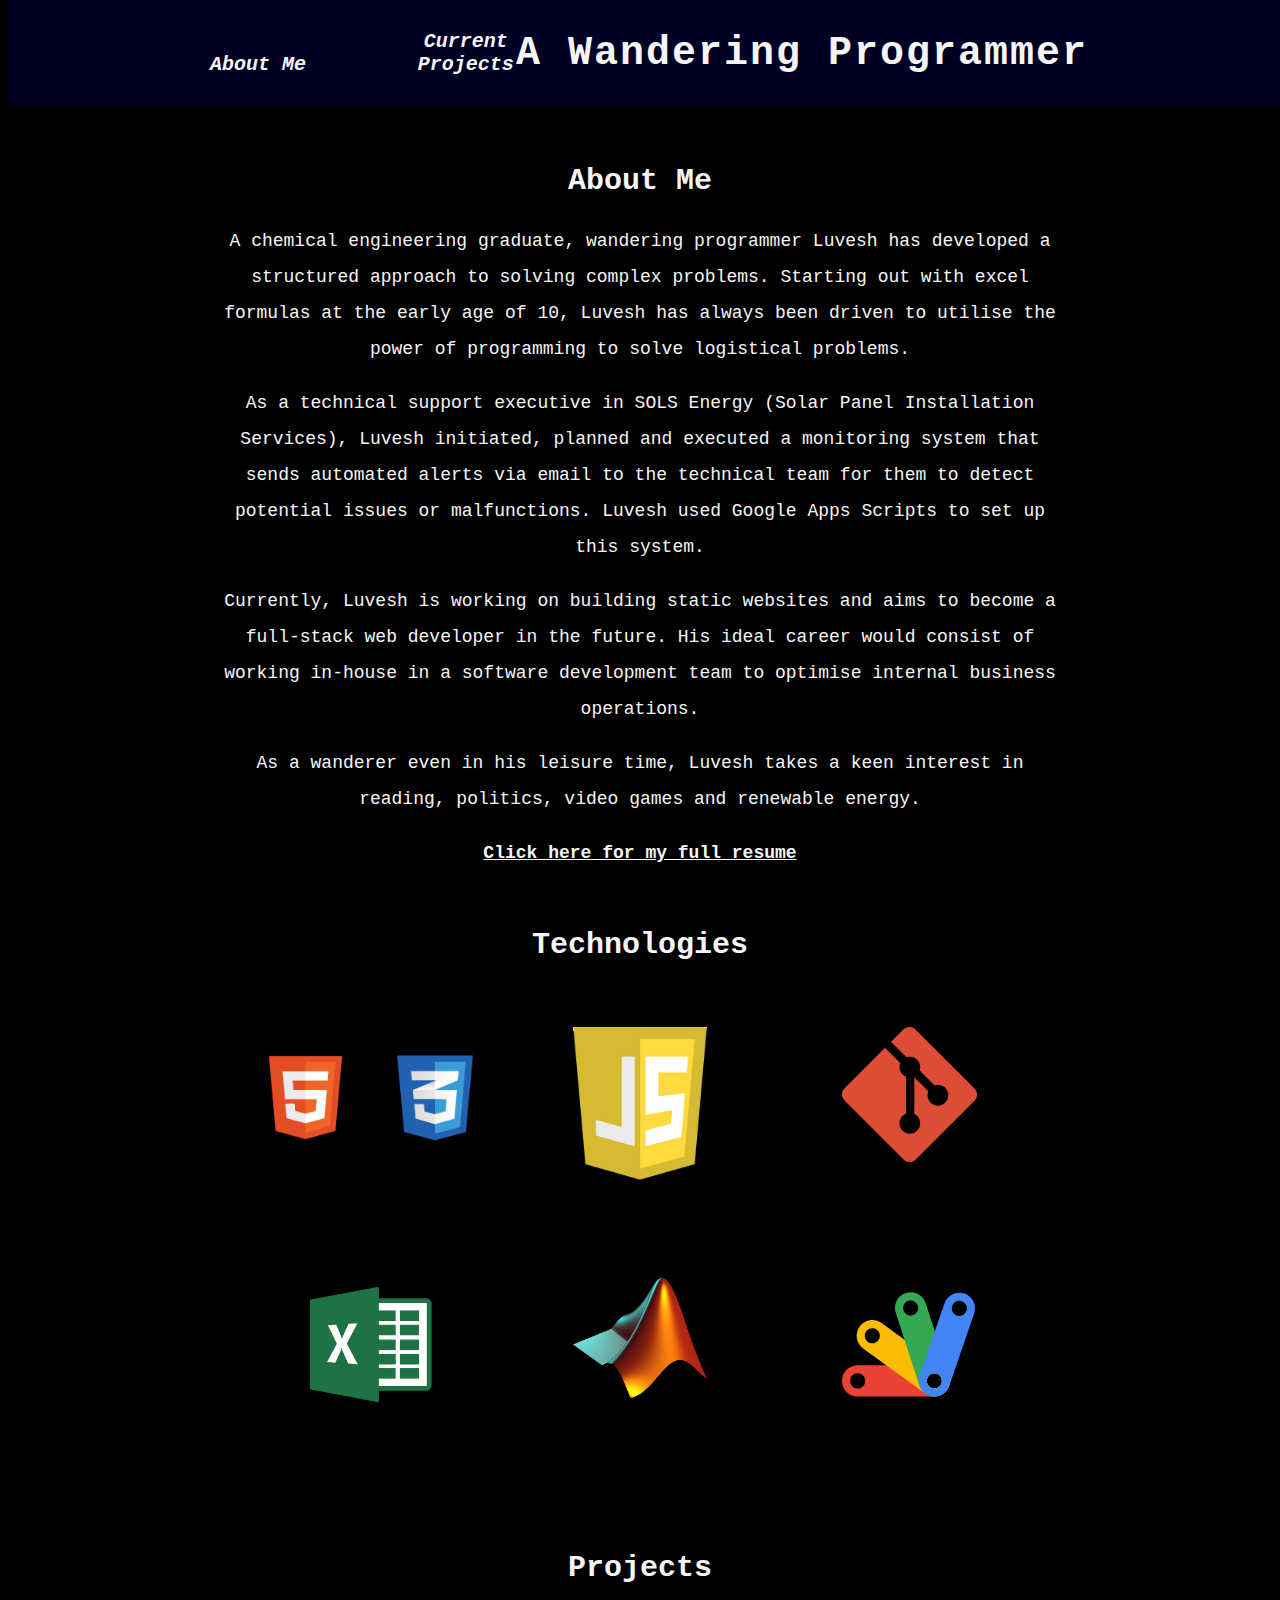
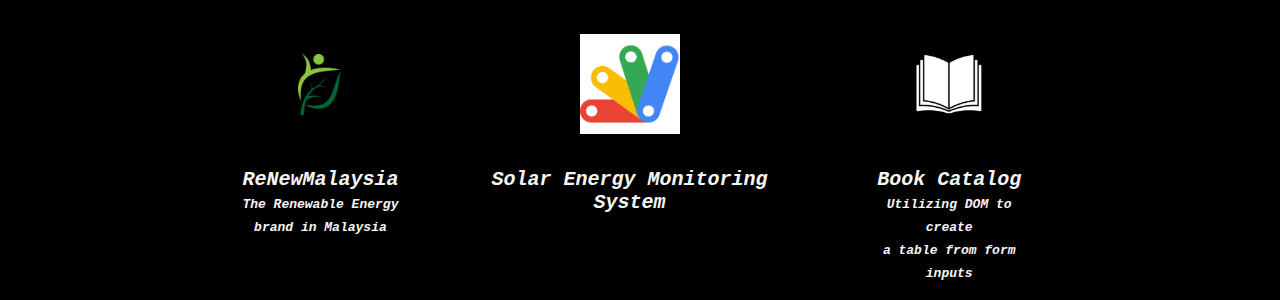
<file: index.html>
<!DOCTYPE html>
<html lang="en">

<head>
    <meta charset="UTF-8">
    <meta name="viewport" content="width=device-width, initial-scale=1.0">
    <title>Luvesh L Sadhwani</title>
    <link rel="stylesheet" type="text/css" href="resources/css/stylesheet.css">
</head>

<body>
    <header>
        <div class="header">
            <nav>
                <a href="#aboutme"><div class="menu"><h3>About Me</h3></div></a>
                <a href="#projects"><div class="menu"><h3>Current Projects</h3></div></a>
            </nav>
            <div class="title">
                <a href="index.html">
                    <h1>A Wandering Programmer</h1>
                </a>
            </div>
        </div>
    </header>
    <main>
        <div id="aboutme">
            <h2>About Me</h2>
            <p>A chemical engineering graduate, wandering programmer Luvesh has developed a structured approach to solving complex problems. Starting out with excel formulas at the early age of 10, Luvesh has always been driven to utilise the power of programming to solve logistical problems.</p>

            <p>As a technical support executive in SOLS Energy (Solar Panel Installation Services), Luvesh initiated, planned and executed a monitoring system that sends automated alerts via email to the technical team for them to detect potential issues or malfunctions. Luvesh used Google Apps Scripts to set up this system.</p>

            <p>Currently, Luvesh is working on building static websites and aims to become a full-stack web developer in the future. His ideal career would consist of working in-house in a software development team to optimise internal business operations.</p>

            <p>As a wanderer even in his leisure time, Luvesh takes a keen interest in reading, politics, video games and renewable energy.</p>
            
            <a href="https://www.dropbox.com/s/cxr8k90eaetk9hi/LSadhwani_Resume.pdf?dl=0" target="_blank"><p id="resume">Click here for my full resume</p></a>
        </div>
        <section class="skills">
            <h2>Technologies</h2>
            <div class="tech-container">
                <div class="tech">
                    <img class="tech-image" src="resources/images/logo_html.png" width="45%"/>
                    <img class="tech-image" src="resources/images/logo_css.png" width="45%"/>
                    <div class="tech-text">
                        <h4>HTML & CSS</h4>
                        <h5>Website Design & Styling</h5>
                        <h5>Animation effects</h5>
                        <h5>Clean and Professional Design</h5>
                    </div>
                </div>
                <div class="tech">
                    <img class="tech-image" src="resources/images/logo_js.png"/>
                    <div class="tech-text">
                        <h4>JavaScript</h4>
                        <h5>Website Interaction with DOM</h5>
                        <h5>Forms</h5>
                        <h5>Reusable code</h5>
                    </div>
                </div>
                <div class="tech">
                    <img class="tech-image" src="resources/images/logo_git.png"/>
                    <div class="tech-text">
                        <h4>Git & Github</h4>
                        <h5>Adding, staging and committing changes</h5>
                        <h5>Effective Communication</h5>
                        <h5>6 portfolios</h5>
                    </div>
                </div>
            </div>
            <div class="tech-container">
                <div class="tech">
                    <img class="tech-image" src="resources/images/logo_excel.png"/>
                    <div class="tech-text">
                        <h4>Excel</h4>
                        <h5>Data analysis & visualization</h5>
                        <h5>Statistical analysis (regression)</h5>
                        <h5>Design & calculation templates</h5>
                    </div>
                </div>
                <div class="tech">
                    <img class="tech-image" src="resources/images/logo_matlab.png"/>
                    <div class="tech-text">
                        <h4>MATLAB</h4>
                        <h5>Data analysis, regression & visualization</h5>
                        <h5>Process Engineering Simulations</h5>
                        <h5>Process Control</h5>
                    </div>
                </div>
                <div class="tech">
                    <img class="tech-image" src="resources/images/logo_gappscripts.svg"/>
                    <div class="tech-text">
                        <h4>Google Apps Scripts</h4>
                        <h5>Automatic Reformating Application for G'Sheets</h5>
                        <h5>Live & interactive dashboards</h5>
                        <h5>Reusable code</h5>
                    </div>
                </div>
            </div>
        </section>
        <section id="projects">
            <h2>Projects</h2>
            <div class="projectList">
                <a href="https://github.com/luveshsadhwani/renewmalaysia/blob/main/index.html">
                    <div class="project">
                        <img src="./resources/images/logo.png">
                        <h3>ReNewMalaysia<br><span id="description">The Renewable Energy <br>brand in Malaysia</span></h3>
                    </div>
                </a>
                <a href="https://github.com/luveshsadhwani/solarmonitoring">
                    <div class="project">
                        <img src="/resources/images/gas_logo.png">
                        <h3>Solar Energy Monitoring System</h3>
                    </div> 
                </a>
                <a href="https://github.com/luveshsadhwani/bookCatalog">
                    <div class="project">
                        <img src="./resources/images/book.png">
                        <h3>Book Catalog<br><span id="description">Utilizing DOM to create<br> a table from form inputs</span></h3>
                    </div>
                </a>
            </div>
        </section>
    </main>
</body>

</html>

<!-- C:\Users\Luvesh\Desktop\Websites\Profile\index.html -->
</file>
<file: resources/css/stylesheet.css>
html{
    font-family: monospace;
    /* background-image: url("../images/space.jpeg");
    background-size: cover;
    background-repeat: repeat-y; */
    background-color: black;
}

main {
    width: 80%;
    margin: 0 auto;
}

.projectList {
    padding: 5px 0px 5px 0px;
    width: 100%;
    display: flex;
    justify-content: space-around;
    align-items: center;
    position: relative;

}

.project {
    flex-basis: 250px;
    position: relative;
    padding: 20px;
    margin: auto;
    height: 200px
}

.project img {
    padding: 0px 20px;
    object-fit: cover;
    width: auto;
    height: 100px;
}

h1, h2, h3, li, p {
    color:whitesmoke;
}

h1 {
    letter-spacing: 2px;
    font-size: 60px;
    text-align: center;
    position: relative;
}

h2 {
    font-size: 30px;
}

h3 {
    font-style: italic;
    font-size: 20px;
    padding: 10px;
    text-align: center;
}

h4 {
    font-size: 20px;
    font-weight: 900;
}

h5 {
    font-size: 16px;
    padding: 0 7px;
}

#description {
    font-size: 13px;
}

p {
    font-size: 18px;
    line-height: 2;
}


#projects, #aboutme {
    text-align: center;
    padding: 1rem;
    margin: 2rem 5rem;
}

.header {
    display: flex;
    justify-content: space-between;
    background-color: rgb(0, 0, 34);
    align-items: center;
    position: fixed;
    width: 100%;
    top: 0;
    z-index: 2;
}

.title h1 {
    letter-spacing: 2px;
    font-size: 40px;
    text-align: right;
    padding-right: 200px;
}

a {
    text-decoration: none;
}

#resume {
    font-weight: bold;
    /* font-size: 22px; */
    text-decoration: underline;
}

.skills {
    text-align: center;
}

main {
    position: relative;
    top: 100px;
}

.menu {
    display: inline-block;
    width: 200px;
    position: relative;
    left: 150px;
}

.menu:hover, .project:hover {
    background-color: whitesmoke;
    opacity: 0.85;
    border-radius: 10px;
}

.menu:hover > h3, .project:hover > h3 {
    color:rgb(0, 0, 34);
}

.tech-container {
    width: 80%;
    margin: 0 auto;
    display: flex;
    justify-content: center;
}

.tech {
    width: 300px;
    height: 250px;
    position: relative;
}

.tech-text {
    background-color:whitesmoke;
    border-radius: 5%;
    width: 300px;
    height: 250px;
    position: absolute;
    bottom: 0px;
    opacity: 0;
    transition: opacity 1s
}
.tech img {
    max-width: 50%;
    padding-top: 15%; 
}

.tech-text:hover {
    opacity: 0.9;
}
</file>
